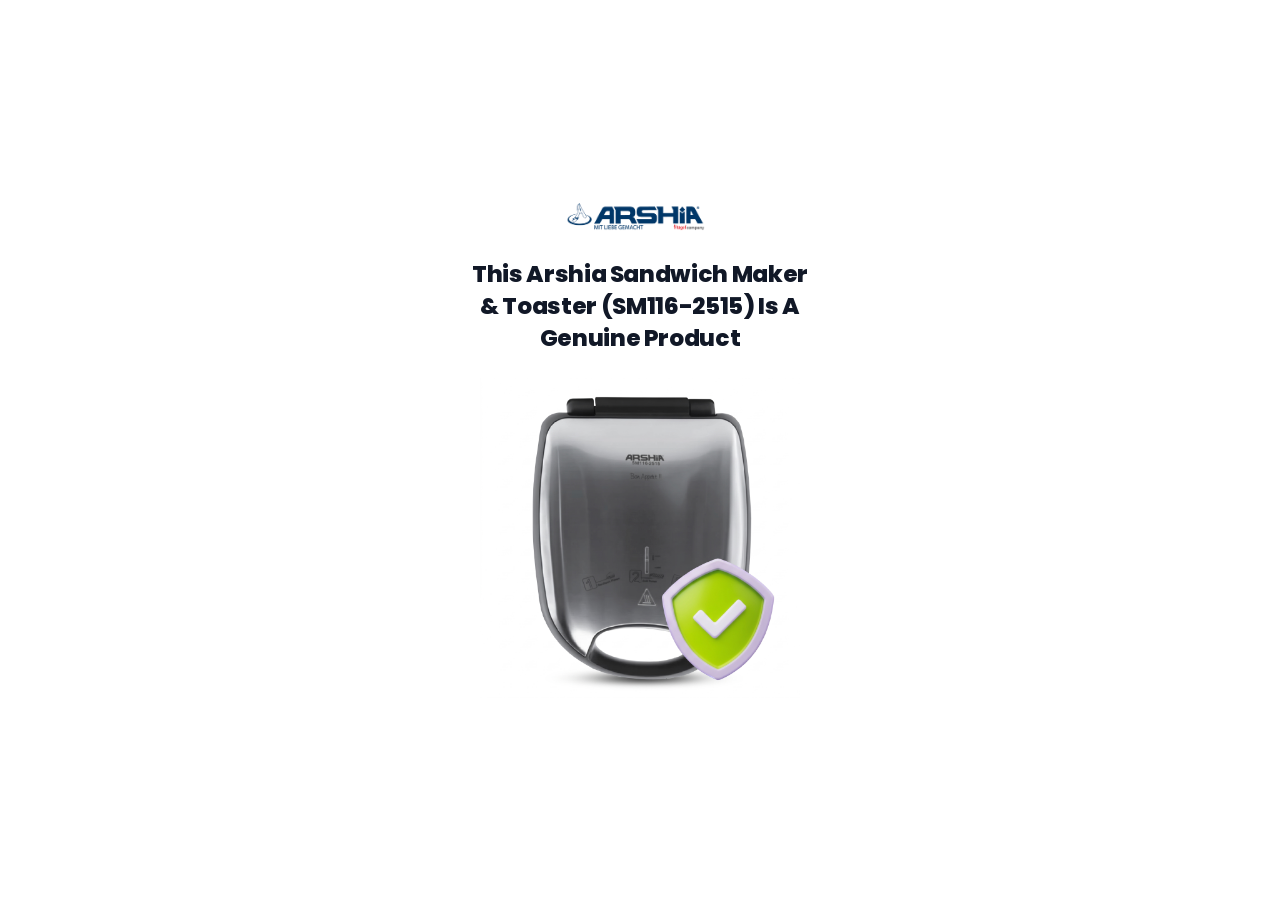
<file: index.html>
<!DOCTYPE html>
<html lang="en">
<head>
    <meta charset="UTF-8">
    <meta name="viewport" content="width=device-width, initial-scale=1.0, shrink-to-fit=no">
    <meta name="theme-color" content="#ffffff">
    <meta name="description" content="Genuine Product Verification">
    <link rel="preconnect" href="https://fonts.googleapis.com">
    <link rel="preconnect" href="https://fonts.gstatic.com" crossorigin>
    <link href="https://fonts.googleapis.com/css2?family=Poppins:wght@600;700;800;900&display=swap" rel="stylesheet">
    <title>Genuine Product Verification</title>
    <style>
        /* ===== RESET ===== */
        *, *::before, *::after {
            box-sizing: border-box;
            margin: 0;
            padding: 0;
        }

        html {
            -webkit-text-size-adjust: 100%;
            text-size-adjust: 100%;
        }

        /* ===== PAGE BACKGROUND ===== */
        body {
            font-family: 'Poppins', -apple-system, BlinkMacSystemFont, 'Segoe UI', Roboto, sans-serif;
            background: #ffffff;
            min-height: 100vh;
            min-height: 100dvh;
            display: flex;
            align-items: center;
            justify-content: center;
            padding: max(16px, env(safe-area-inset-top)) 16px max(16px, env(safe-area-inset-bottom));
            -webkit-tap-highlight-color: transparent;
            color: #111827;
        }

        /* ===== MAIN CARD CONTAINER ===== */
        .card {
            background: #ffffff;
            width: 100%;
            max-width: 400px;
            padding: 32px 20px 36px;
            text-align: center;
            position: relative;
            animation: fadeIn 0.4s ease-out both;
        }

        @keyframes fadeIn {
            from {
                opacity: 0;
                transform: translateY(10px);
            }
            to {
                opacity: 1;
                transform: translateY(0);
            }
        }

        /* ===== ARSHIA BRAND LOGO ===== */
        .logo-container {
            display: flex;
            justify-content: center;
            align-items: center;
            margin-bottom: 22px;
        }

        .brand-logo {
            width: 150px;
            max-width: 60%;
            height: auto;
            object-fit: contain;
            display: block;
        }

        /* ===== TITLE — Centered, Exact Font & Style ===== */
        .product-title {
            font-family: 'Poppins', sans-serif;
            font-size: clamp(1.15rem, 5vw, 1.45rem);
            font-weight: 800;
            color: #111827;
            line-height: 1.38;
            text-align: center;
            margin-bottom: 24px;
            padding: 0 8px;
            letter-spacing: -0.015em;
        }

        /* ===== IMAGE CONTAINER ===== */
        .img-container {
            width: 100%;
            display: flex;
            align-items: center;
            justify-content: center;
            margin: 0 auto;
        }

        .product-img {
            width: 100%;
            max-width: 320px;
            aspect-ratio: 1 / 1;
            object-fit: contain;
            display: block;
            margin: 0 auto;
        }

        /* ===== ERROR & LOADING STATES ===== */
        .error-state {
            padding: 40px 10px;
            text-align: center;
        }
        .error-icon {
            font-size: 2.8rem;
            margin-bottom: 12px;
        }
        .error-title {
            font-size: 1.15rem;
            font-weight: 800;
            color: #ef4444;
            margin-bottom: 8px;
        }
        .error-msg {
            font-size: 0.9rem;
            color: #6b7280;
            line-height: 1.6;
        }
        .error-id {
            font-family: monospace;
            background: #f3f4f6;
            padding: 3px 8px;
            border-radius: 6px;
            color: #111827;
            font-weight: 700;
        }

        .loading-state {
            padding: 60px 0;
            color: #9ca3af;
            font-size: 0.95rem;
            font-weight: 600;
            text-align: center;
        }
        .spinner {
            width: 36px;
            height: 36px;
            border: 3px solid #f3f4f6;
            border-top-color: #111827;
            border-radius: 50%;
            animation: spin 0.75s linear infinite;
            margin: 0 auto 16px;
        }
        @keyframes spin {
            to { transform: rotate(360deg); }
        }

        @media (max-width: 360px) {
            .card {
                padding: 24px 12px 28px;
            }
            .brand-logo {
                width: 125px;
            }
            .product-title {
                font-size: 1.1rem;
            }
        }
    </style>
</head>
<body>

<div class="card" id="card">
    <div class="loading-state" id="loadingState">
        <div class="spinner"></div>
        Verifying product...
    </div>
</div>

<script>
(function () {
    // Built-in fallback database in case fetch is blocked by file:// CORS
    const fallbackProducts = [
        {
            "id": "SM116-2515",
            "name": "Sandwich Maker & Toaster",
            "image": "product image/SM116-2515.jpg"
        },
        {
            "id": "BL014-2720",
            "name": "6-in-1 Multi-Function Blender",
            "image": "product image/BL014-2720.jpg"
        },
        {
            "id": "BL014-2718",
            "name": "6-in-1 Multi-Function Blender",
            "image": "product image/BL014-2718.jpg"
        },
        {
            "id": "VC272-3863-1",
            "name": "6 in 1 vacuum cleaner with mop",
            "image": "product image/VC272-3863-1.webp"
        },
        {
            "id": "VC272-3863",
            "name": "6 in 1 vacuum cleaner with mop",
            "image": "product image/VC272-3863.jpg"
        },
        {
            "id": "CW128-3061",
            "name": "Carpet Washer",
            "image": "product image/CW128-3061.jpg"
        },
        {
            "id": "EM118-2695",
            "name": "Espresso maker",
            "image": "product image/EM118-2695.webp"
        }
    ];

    // 1. Read ?id= from URL
    const params = new URLSearchParams(window.location.search);
    const productId = (params.get('id') || '').trim().toUpperCase();

    // 2. Load products (fetch with fallback)
    fetch('products.json')
        .then(r => {
            if (!r.ok) throw new Error('Fetch failed');
            return r.json();
        })
        .then(products => handleProducts(products))
        .catch(() => handleProducts(fallbackProducts));

    function handleProducts(products) {
        if (!productId) {
            if (products.length > 0) {
                renderProduct(products[0]);
            } else {
                renderError(productId);
            }
            return;
        }

        const product = products.find(p => p.id.toUpperCase() === productId);
        if (product) {
            renderProduct(product);
        } else {
            renderError(productId);
        }
    }

    // 3. Render Product
    function renderProduct(p) {
        const card = document.getElementById('card');
        card.innerHTML = `
            <div class="logo-container">
                <img src="arshia logo blue.webp" alt="Arshia" class="brand-logo">
            </div>
            <h1 class="product-title">This Arshia ${escHtml(p.name)} (${escHtml(p.id)}) Is A Genuine Product</h1>
            <div class="img-container">
                <img
                    class="product-img"
                    src="${escHtml(p.image)}"
                    alt="${escHtml(p.name)}"
                    decoding="async"
                >
            </div>
        `;
    }

    // 4. Render Error
    function renderError(id) {
        const card = document.getElementById('card');
        const msg = id
            ? `No product found with ID <span class="error-id">${escHtml(id)}</span>. Please verify the code or contact support.`
            : `No product ID provided. Please scan the QR code on the product.`;

        card.innerHTML = `
            <div class="logo-container">
                <img src="arshia logo blue.webp" alt="Arshia" class="brand-logo">
            </div>
            <div class="error-state">
                <div class="error-icon">&#x26A0;&#xFE0F;</div>
                <p class="error-title">Product Not Found</p>
                <p class="error-msg">${msg}</p>
            </div>
        `;
    }

    // Helper: Escape HTML
    function escHtml(str) {
        return String(str)
            .replace(/&/g, '&amp;')
            .replace(/</g, '&lt;')
            .replace(/>/g, '&gt;')
            .replace(/"/g, '&quot;');
    }
})();
</script>

</body>
</html>
</file>
